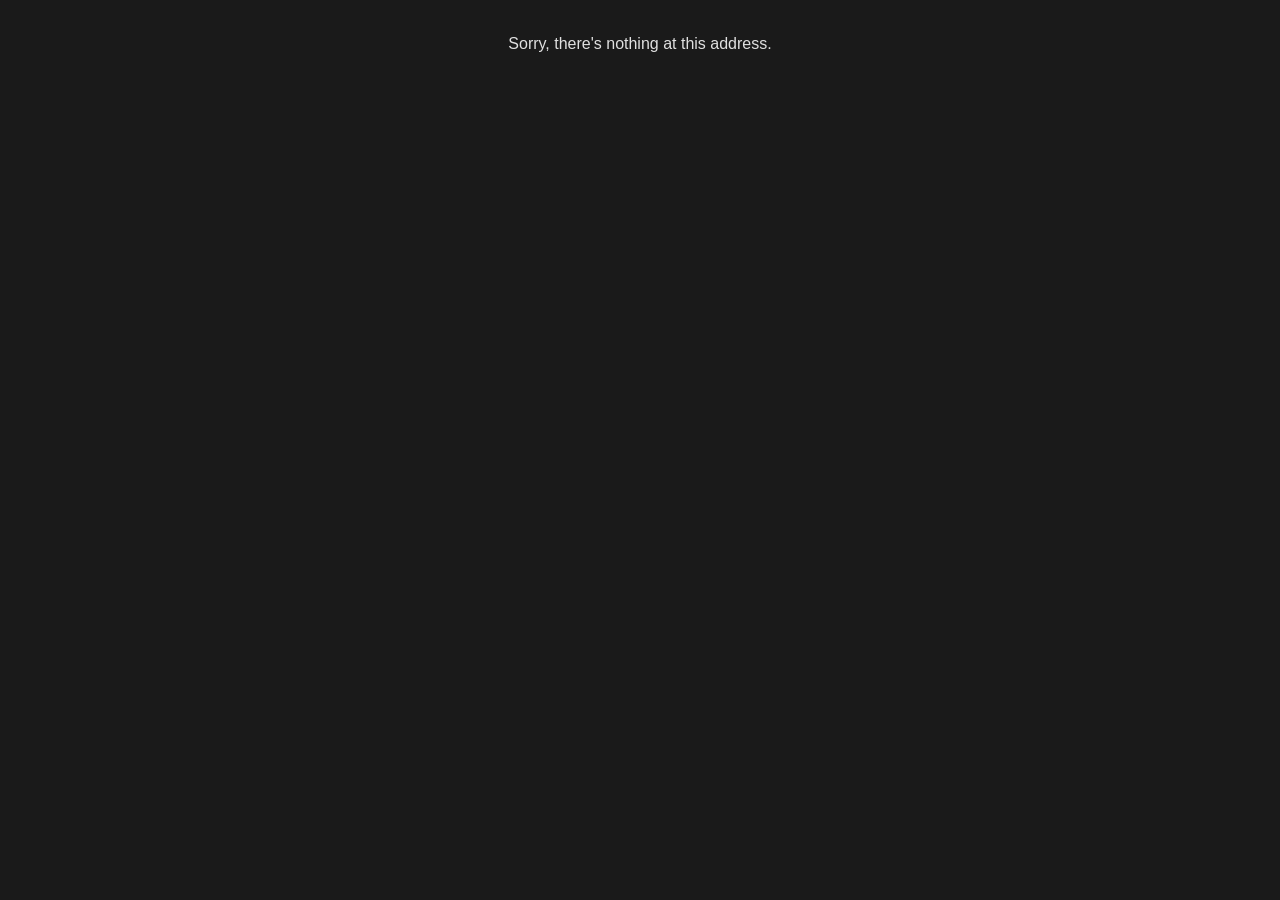
<file: wwwroot/index.html>
<!DOCTYPE html>
<html lang="en">

<head>
    <meta charset="utf-8" />
    <meta name="viewport" content="width=device-width, initial-scale=1.0" />
    <title>localization-char-extractor</title>
    <base href="/" />
    <link rel="stylesheet" href="css/bootstrap/bootstrap.min.css" />
    <link rel="stylesheet" href="css/app.css" />
    <link rel="icon" type="image/png" href="favicon.png" />
    <link href="localization-char-extractor.styles.css" rel="stylesheet" />
</head>

<script>
    window.registerDropZone = (element, dotNetRef) => {
        element.addEventListener('drop', async (e) => {
            e.preventDefault();
            const file = e.dataTransfer?.files?.[0];
            if (!file) return;
            await dotNetRef.invokeMethodAsync('SetLoading', true);
            const text = await file.text();
            await dotNetRef.invokeMethodAsync('OnFileDropped', text);
        });
    };

    window.copyToClipboard = (text) => {
        navigator.clipboard.writeText(text);
    };

    window.registerKeyboardShortcuts = (dotNetRef) => {
        document.addEventListener('keydown', (e) => {
            if (e.ctrlKey && e.key === 'Enter') {
                e.preventDefault();
                dotNetRef.invokeMethodAsync('TriggerExtract');
            }
        });
    };
</script>

<body>
    <div id="app">
        <svg class="loading-progress">
            <circle r="40%" cx="50%" cy="50%" />
            <circle r="40%" cx="50%" cy="50%" />
        </svg>
        <div class="loading-progress-text"></div>
    </div>

    <div id="blazor-error-ui">
        An unhandled error has occurred.
        <a href="" class="reload">Reload</a>
        <a class="dismiss">🗙</a>
    </div>
    <script src="_framework/blazor.webassembly.js"></script>
</body>

</html>
</file>
<file: wwwroot/css/app.css>
html, body {
    font-family: 'Helvetica Neue', Helvetica, Arial, sans-serif;
    background-color: #1a1a1a;
    color: #e0e0e0;
}

h1:focus {
    outline: none;
}

a, .btn-link {
    color: #4a9eff;
}

.btn:focus, .btn:active:focus, .btn-link.nav-link:focus, .form-control:focus, .form-check-input:focus {
    box-shadow: 0 0 0 0.1rem #1a1a1a, 0 0 0 0.25rem #4a9eff;
}

.content {
    padding-top: 1.1rem;
}

.valid.modified:not([type=checkbox]) {
    outline: 1px solid #26b050;
}

.invalid {
    outline: 1px solid #e05555;
}

.validation-message {
    color: #e05555;
}

#blazor-error-ui {
    background: #2a2000;
    color: #ffe;
    bottom: 0;
    box-shadow: 0 -1px 2px rgba(0, 0, 0, 0.5);
    display: none;
    left: 0;
    padding: 0.6rem 1.25rem 0.7rem 1.25rem;
    position: fixed;
    width: 100%;
    z-index: 1000;
}

    #blazor-error-ui .dismiss {
        cursor: pointer;
        position: absolute;
        right: 0.75rem;
        top: 0.5rem;
    }

.blazor-error-boundary {
    background: url([data-uri]) no-repeat 1rem/1.8rem, #7a1515;
    padding: 1rem 1rem 1rem 3.7rem;
    color: white;
}

    .blazor-error-boundary::after {
        content: "An error has occurred."
    }

.loading-progress {
    position: relative;
    display: block;
    width: 8rem;
    height: 8rem;
    margin: 20vh auto 1rem auto;
}

    .loading-progress circle {
        fill: none;
        stroke: #333;
        stroke-width: 0.6rem;
        transform-origin: 50% 50%;
        transform: rotate(-90deg);
    }

        .loading-progress circle:last-child {
            stroke: #4a9eff;
            stroke-dasharray: calc(3.141 * var(--blazor-load-percentage, 0%) * 0.8), 500%;
            transition: stroke-dasharray 0.05s ease-in-out;
        }

.loading-progress-text {
    position: absolute;
    text-align: center;
    font-weight: bold;
    inset: calc(20vh + 3.25rem) 0 auto 0.2rem;
    color: #aaa;
}

    .loading-progress-text:after {
        content: var(--blazor-load-percentage-text, "Loading");
    }

code {
    color: #e06ca0;
}
</file>
